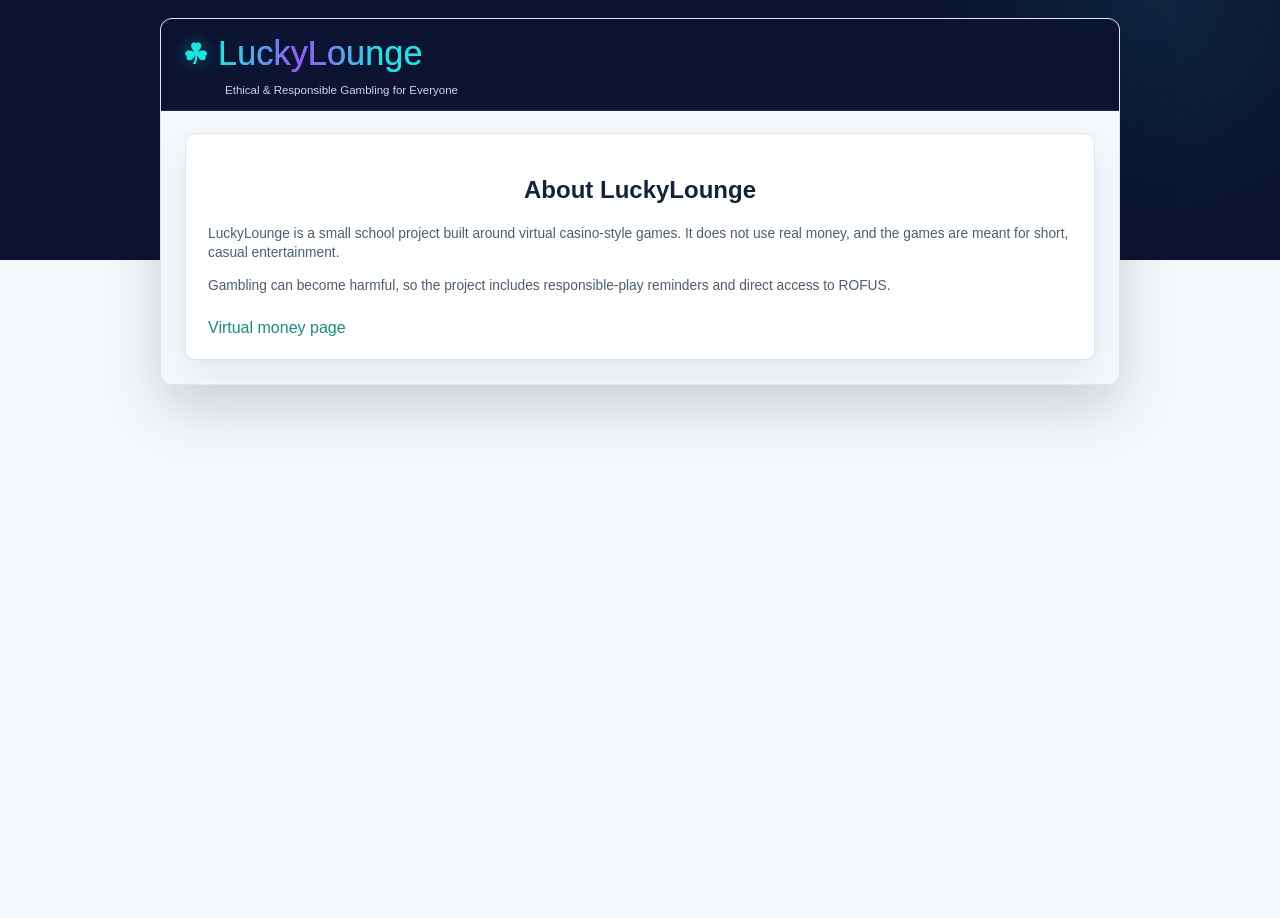
<file: about.html>
<!DOCTYPE html>
<html lang="en">
<head>
  <!-- Basic metadata and the shared site stylesheet. -->
  <meta charset="UTF-8">
  <meta name="viewport" content="width=device-width, initial-scale=1.0">
  <title>LuckyLounge - About</title>
  <link rel="stylesheet" href="styles.css">
</head>
<body>
  <main id="app" class="auth-app">
    <!-- Simple page header with a link back to the homepage. -->
    <header>
      <h1><a href="index.html">LuckyLounge</a></h1>
      <p>Ethical &amp; Responsible Gambling for Everyone</p>
    </header>

    <!-- Short project description and a link to the balance page. -->
    <section class="about-page">
      <h2>About LuckyLounge</h2>
      <p>
        LuckyLounge is a small school project built around virtual casino-style
        games. It does not use real money, and the games are meant for short,
        casual entertainment.
      </p>
      <p>
        Gambling can become harmful, so the project includes responsible-play
        reminders and direct access to ROFUS.
      </p>
      <a class="primary-link secondary-link" href="wallet.html">Virtual money page</a>
    </section>
  </main>
</body>
</html>
</file>
<file: styles.css>
/* Defines reusable colors, shadows, and spacing values. */
:root {
  --ink: #15223a;
  --muted: #4d5d72;
  --page: #f5f8fb;
  --card: #ffffff;
  --navy: #0c1432;
  --teal: #17e9e1;
  --teal-dark: #168d7f;
  --blue: #6db5d4;
  --purple: #9f50ff;
  --pink: #ff8bb4;
  --pink-dark: #ff3c82;
  --line: #dce5ee;
  --line-soft: #b8d8d3;
  --shadow: 0 14px 30px rgba(21, 42, 69, 0.08);
  --shadow-strong: 0 22px 58px rgba(8, 17, 39, 0.18);
  --radius: 10px;
}

/* Keeps element sizing predictable across the site. */
* {
  box-sizing: border-box;
}

/* Sets the default page background, text color, and font. */
body {
  min-height: 100vh;
  margin: 0;
  background:
    radial-gradient(circle at 90% 0, rgba(23, 233, 225, 0.08), transparent 220px),
     linear-gradient(180deg, var(--navy) 0 260px, var(--page) 260px 100%);
  color: var(--ink);
  font-family: "Segoe UI", Arial, sans-serif;
}

/* Styles regular links. */
a {
  color: var(--teal-dark);
  font-weight: 500;
  text-decoration: none;
  transition: color 0.2s, background 0.2s;
}

/* Styles links when the mouse is over them. */
a:hover {
  color: #0d6f66;
  text-decoration: underline;
}

/* Sets the shared style for primary action buttons. */
button,
.submit-btn,
.modal-accept-btn,
.game-choice-btn {
  border: 0;
  border-radius: 8px;
  background: linear-gradient(90deg, var(--blue), #55cfc3);
  color: #ffffff;
  cursor: pointer;
  font-weight: 800;
  box-shadow: 0 10px 24px rgba(85, 207, 195, 0.22);
  transition: background 0.16s, color 0.16s, box-shadow 0.16s;
}

/* Adds default spacing and sizing to buttons. */
button {
  margin: 8px 3px 15px 2px;
  padding: 10px 20px;
  font-size: 1rem;
}

/* Gives primary action buttons a hover state. */
button:hover,
.submit-btn:hover,
.modal-accept-btn:hover,
.game-choice-btn:hover {
  background: linear-gradient(90deg, #55cfc3, var(--blue));
  color: #ffffff;
  text-decoration: none;
}

/* Styles divider lines. */
hr {
  border: 0;
  border-top: 1px solid var(--line);
}

/* Styles the main app container on normal pages. */
main#app {
  max-width: 960px;
  margin: 18px auto;
  padding: 0 0 24px;
  overflow: hidden;
  background: var(--page);
  border: 1px solid var(--line);
  border-radius: 12px;
  box-shadow: var(--shadow-strong);
}

/* Lays out the top header area. */
header {
  display: grid;
  grid-template-columns: minmax(220px, 1fr) auto;
  align-items: center;
  column-gap: 24px;
  row-gap: 8px;
  margin: 0 0 22px;
  padding: 14px 22px;
  background: var(--navy);
  border-bottom: 1px solid rgba(130, 156, 220, 0.16);
}

/* Styles the LuckyLounge logo text. */
h1 {
  display: inline-flex;
  align-items: center;
  gap: 10px;
  margin: 0;
  overflow: visible;
  background: linear-gradient(90deg, var(--teal), var(--purple), var(--teal) 80%);
  background-clip: text;
  -webkit-background-clip: text;
  color: transparent;
  -webkit-text-fill-color: transparent;
  font-size: clamp(1.65rem, 3vw, 2.15rem);
  font-weight: 700;
  letter-spacing: 0;
  line-height: 1.18;
  text-align: left;
}

/* Adds the small decorative mark beside the logo. */
h1::before {
  content: "\2618";
  color: var(--teal);
  -webkit-text-fill-color: var(--teal);
  font-size: 0.82em;
  filter: drop-shadow(0 0 8px rgba(23, 233, 225, 0.35));
}

/* Keeps the logo link looking like the logo text. */
h1 a {
  display: inline-block;
  background: inherit;
  background-clip: text;
  -webkit-background-clip: text;
  color: transparent;
  -webkit-text-fill-color: transparent;
  line-height: inherit;
  padding-bottom: 0.08em;
  text-decoration: none;
}

/* Prevents the logo link from changing on hover. */
h1 a:hover {
  color: transparent;
  -webkit-text-fill-color: transparent;
  text-decoration: none;
}

/* Styles secondary headings across pages. */
h2,
h4 {
  color: var(--ink);
  text-align: center;
}

/* Styles the small text below the logo. */
header p {
  grid-column: 1;
  margin: 0 0 0 42px;
  color: #c9d6ea;
  font-size: 0.72rem;
  text-align: left;
}

/* Positions the signed-in controls in the header. */
.user-bar {
  grid-column: 2;
  grid-row: 1 / span 2;
  display: flex;
  align-items: center;
  justify-content: flex-end;
  gap: 9px;
  margin: 0;
  flex-wrap: wrap;
}

/* Lays out the header action buttons. */
.account-actions {
  display: flex;
  flex-wrap: wrap;
  justify-content: center;
  gap: 9px;
}

/* Styles the static timer pill. */
.account-pill,
.account-link,
.timer-pill {
  display: inline-flex;
  align-items: center;
  justify-content: center;
  min-height: 40px;
  padding: 0 13px;
  gap: 8px;
  background: rgba(8, 15, 40, 0.48);
  border: 1px solid rgba(130, 156, 220, 0.26);
  border-radius: 8px;
  color: #eef4ff;
  box-shadow: 0 12px 24px rgba(4, 9, 25, 0.16);
  font-size: 0.82rem;
  font-weight: 800;
}

/* Styles the small label inside the signed-in pill. */
.account-label {
  color: #98a7c8;
  font-size: 0.68rem;
  font-weight: 700;
  letter-spacing: 0;
  text-transform: uppercase;
}

/* Styles header account links on hover. */
.account-link:hover {
  background: rgba(23, 233, 225, 0.12);
  color: #eef4ff;
  text-decoration: none;
}

/* Gives the logout action its warning color. */
.account-link.logout-link {
  border-color: rgba(255, 60, 130, 0.5);
  color: var(--pink);
}

/* Styles the logout action on hover. */
.account-link.logout-link:hover {
  background: rgba(255, 60, 130, 0.14);
  color: #ffd9e6;
}

/* Styles the static timer pill. */
.timer-pill {
  color: #98a7c8;
  line-height: 1.05;
}

/* Highlights important values in header pills. */
.timer-pill strong,
.account-link strong {
  color: var(--teal);
}

/* Styles small uppercase section labels. */
.eyebrow {
  margin: 0;
  color: var(--teal-dark);
  font-size: 0.66rem;
  font-weight: 800;
  letter-spacing: 0;
  text-transform: uppercase;
}

/* Front page */
body.frontpage-body {
  background: #f4f8fb;
  color: #0d1830;
}

/* Creates the full-page front page layout. */
body.frontpage-body main#app {
  position: relative;
  max-width: none;
  min-height: 100vh;
  margin: 0;
  padding: 12px clamp(18px, 5vw, 68px) 18px;
  overflow: hidden;
  background:
    radial-gradient(circle at 92% 8%, rgba(23, 233, 225, 0.08) 0 110px, transparent 112px),
    radial-gradient(circle at 15% 16%, rgba(159, 80, 255, 0.11), transparent 220px),
    linear-gradient(180deg, var(--navy) 0 39%, var(--page) 39% 100%);
  border: 0;
  border-radius: 0;
  box-shadow: none;
}

/* Adds the curved light section behind the front page content. */
body.frontpage-body main#app::before {
  content: "";
  position: absolute;
  left: -4vw;
  right: -4vw;
  top: 34%;
  height: 92px;
  background: var(--page);
  border-radius: 50% 50% 0 0 / 38% 38% 0 0;
  transform: rotate(-1.5deg);
  transform-origin: center;
}

/* Keeps front page content above the decorative background. */
body.frontpage-body main#app > * {
  position: relative;
  z-index: 1;
}

/* Adjusts the header for the front page layout. */
body.frontpage-body header {
  margin-bottom: 36px;
  padding: 0;
  background: transparent;
  border: 0;
}

/* Sizes the front page logo. */
body.frontpage-body h1 {
  font-size: clamp(1.7rem, 3.2vw, 2.25rem);
  line-height: 1.08;
}

/* Makes front page header pills slightly larger. */
body.frontpage-body .account-pill,
body.frontpage-body .account-link,
body.frontpage-body .timer-pill {
  min-height: 44px;
  padding: 0 14px;
}

/* Sizes the signed-in label on the front page. */
body.frontpage-body .account-label {
  font-size: 0.62rem;
  line-height: 1;
}

/* Sizes account text on the front page. */
body.frontpage-body #user-greeting,
body.frontpage-body .account-link,
body.frontpage-body .timer-pill {
  font-size: 0.72rem;
}

/* Styles the small balance icon. */
.account-icon {
  color: var(--teal);
  font-size: 1rem;
}

/* Lays out the main front page content stack. */
#frontpage-section {
  display: grid;
  width: min(100%, 1120px);
  margin: 0 auto;
  gap: 20px;
}

/* Centers the front page intro text. */
.intro-panel {
  max-width: 560px;
  margin: 0 auto;
  padding: 0 0 4px;
  text-align: center;
}

/* Styles the intro label on the front page. */
.intro-panel .eyebrow {
  color: #91a4ca;
  font-size: 0.64rem;
}

/* Styles the main front page headline. */
.intro-panel h2 {
  margin: 4px 0 12px;
  color: #f6fbff;
  font-size: clamp(2rem, 4vw, 2.7rem);
  line-height: 1.05;
}

/* Highlights part of the front page headline. */
.intro-panel h2 span {
  color: var(--teal);
}

/* Styles the front page supporting text. */
.intro-panel p {
  color: #d4def0;
  font-size: 0.88rem;
  line-height: 1.65;
}

/* Styles the responsible play information banner. */
.responsible-panel {
  display: grid;
  grid-template-columns: 64px 1fr 240px;
  align-items: center;
  gap: 18px;
  padding: 18px 22px;
  background: #e7f3ef;
  border: 1px solid var(--line-soft);
  border-radius: var(--radius);
  color: #12233e;
  box-shadow: 0 18px 42px rgba(21, 42, 69, 0.11);
}

/* Styles the icon in the responsible play banner. */
.responsible-icon {
  width: 50px;
  height: 50px;
  display: grid;
  place-items: center;
  border-radius: 50%;
  background: #ccece6;
  color: var(--teal-dark);
  font-size: 1.45rem;
}

/* Styles the responsible play banner heading. */
.responsible-panel h2 {
  margin: 2px 0 6px;
  color: #12233e;
  font-size: 1.35rem;
  text-align: left;
}

/* Styles the responsible play banner text. */
.responsible-panel p {
  color: #283b56;
  font-size: 0.82rem;
  line-height: 1.45;
}

/* Styles the ROFUS link card. */
.rofus-card {
  display: grid;
  justify-items: center;
  gap: 10px;
  min-height: 92px;
  padding: 12px;
  overflow: hidden;
  background: #f9fcfb;
  border: 1px solid #d4e7e4;
  border-radius: 8px;
  color: var(--teal-dark);
  font-weight: 800;
  text-align: center;
}

/* Keeps the ROFUS card stable on hover. */
.rofus-card:hover {
  color: var(--teal-dark);
  text-decoration: none;
}

/* Sizes and crops the ROFUS logo image. */
.rofus-card img {
  width: 112px;
  height: 48px;
  object-fit: cover;
  object-position: center;
  border-radius: 8px;
  transform: scale(1.34);
  transform-origin: center;
}

/* Adds an arrow after the ROFUS link text. */
.rofus-card span::after {
  content: " ->";
  margin-left: 14px;
}

/* Creates the front page game card grid. */
.game-preview-grid {
  display: grid;
  grid-template-columns: repeat(3, minmax(320px, 1fr));
  gap: 16px;
}

/* Styles each front page game card. */
.game-card {
  display: grid;
  grid-template-columns: 112px 1fr;
  grid-template-rows: auto 1fr auto;
  min-height: 164px;
  padding: 16px;
  gap: 12px 18px;
  background: var(--card);
  border: 1px solid var(--line);
  border-radius: var(--radius);
  box-shadow: 0 16px 34px rgba(21, 42, 69, 0.09);
}

/* Styles game card titles. */
.game-card h3 {
  margin: 5px 0 0;
  color: var(--ink);
  font-size: 1rem;
}

/* Styles game card descriptions. */
.game-card p {
  margin: 0;
  color: var(--muted);
  font-size: 0.78rem;
  line-height: 1.45;
}

/* Styles the preview art box in game cards. */
.game-card-art {
  grid-row: 1 / span 2;
  width: 112px;
  min-width: 112px;
  height: 92px;
  min-height: 92px;
  max-height: 92px;
  display: flex;
  align-items: center;
  justify-content: center;
  align-self: start;
  overflow: hidden;
  border: 1px solid #d7e2ee;
  border-radius: 8px;
  background: #f1f7fb;
}

/* Sets the slot preview background. */
.slot-art {
  background: linear-gradient(135deg, #d8f4ef, #edf8ff);
}

/* Draws the slot machine preview body. */
.slot-machine-preview {
  position: relative;
  display: flex;
  align-items: center;
  justify-content: center;
  gap: 5px;
  width: 82px;
  min-height: 62px;
  padding: 8px 9px;
  background: linear-gradient(180deg, #74c7bd, #40766f);
  border: 4px solid rgba(35, 54, 74, 0.74);
  border-radius: 14px;
  box-shadow: 0 10px 18px rgba(23, 72, 67, 0.22);
}

/* Draws each slot machine reel. */
.slot-preview-reel {
  width: 22px;
  height: 40px;
  display: flex;
  align-items: center;
  justify-content: center;
  background: linear-gradient(180deg, #ffffff, #eef4ff);
  border-radius: 6px;
  color: var(--ink);
  font-size: 0.9rem;
  box-shadow: inset 0 0 0 1px #cad7e7;
}

/* Draws the slot machine lever. */
.slot-lever {
  position: absolute;
  right: -11px;
  top: 11px;
  width: 5px;
  height: 42px;
  background: #53647c;
  border-radius: 99px;
}

/* Draws the knob on the slot lever. */
.slot-lever::before {
  content: "";
  position: absolute;
  left: 50%;
  top: -8px;
  width: 14px;
  height: 14px;
  background: #57668a;
  border-radius: 50%;
  box-shadow: 0 2px 5px rgba(20, 30, 55, 0.24);
  transform: translateX(-50%);
}

/* Sets the dice preview background. */
.dice-art {
  background: linear-gradient(135deg, #eeedff, #f9f8ff);
}

/* Draws the simple dice face preview. */
.simple-dice-preview {
  width: 56px;
  height: 56px;
  display: grid;
  grid-template-columns: repeat(3, 1fr);
  grid-template-rows: repeat(3, 1fr);
  padding: 12px;
  background: #f8f9ff;
  border: 2px solid #cbd1f4;
  border-radius: 14px;
  box-shadow: 0 12px 18px rgba(83, 92, 170, 0.22);
}

/* Draws the dice pips. */
.simple-dice-preview span {
  width: 8px;
  height: 8px;
  align-self: center;
  justify-self: center;
  background: #18234d;
  border-radius: 50%;
}

.simple-dice-preview span:nth-child(1) { grid-area: 1 / 1; }
.simple-dice-preview span:nth-child(2) { grid-area: 1 / 3; }
.simple-dice-preview span:nth-child(3) { grid-area: 2 / 1; }
.simple-dice-preview span:nth-child(4) { grid-area: 2 / 3; }
.simple-dice-preview span:nth-child(5) { grid-area: 3 / 1; }
.simple-dice-preview span:nth-child(6) { grid-area: 3 / 3; }

/* Sets the plinko preview background. */
.plinko-art {
  background: linear-gradient(135deg, #83a9ea, #6797e4);
}

/* Lays out the plinko preview board. */
.plinko-preview-board {
  width: 86px;
  display: grid;
  gap: 6px;
  justify-items: center;
}

/* Lays out a row of plinko pegs. */
.preview-plinko-row {
  display: flex;
  gap: 10px;
}

/* Draws each plinko peg. */
.preview-plinko-row span {
  width: 8px;
  height: 8px;
  background: #eef7ff;
  border-radius: 50%;
  box-shadow: 0 3px 7px rgba(28, 56, 104, 0.26);
}

/* Lays out the plinko prize boxes. */
.preview-plinko-prizes {
  width: 100%;
  display: grid;
  grid-template-columns: repeat(3, 1fr);
  gap: 4px;
}

/* Styles a plinko prize box. */
.preview-plinko-prizes strong {
  min-width: 0;
  padding: 3px 2px;
  background: rgba(18, 75, 82, 0.62);
  border-radius: 5px;
  color: #b7ede6;
  font-size: 0.5rem;
  text-align: center;
}

/* Styles the losing plinko prize box. */
.preview-plinko-prizes strong:nth-child(2) {
  background: rgba(95, 67, 107, 0.72);
  color: #ffb0cc;
}

/* Styles the button inside each game card. */
.game-choice-btn {
  grid-column: 1 / -1;
  width: 100%;
  padding: 9px 14px;
  font-size: 0.78rem;
  text-align: center;
  box-shadow: none;
}

/* Adds an arrow to game card buttons. */
.game-choice-btn::after {
  content: " ->";
  float: right;
}

/* Styles the safety/info strip on the front page. */
.frontpage-nav {
  width: min(100%, 1120px);
  display: grid;
  grid-template-columns: repeat(4, minmax(0, 1fr));
  gap: 0;
  margin: 16px auto 0;
  overflow: hidden;
  background: var(--card);
  border: 1px solid var(--line);
  border-radius: var(--radius);
  box-shadow: 0 12px 28px rgba(21, 42, 69, 0.07);
}

/* Styles each safety/info strip item. */
.frontpage-nav a {
  display: grid;
  grid-template-columns: 34px 1fr;
  gap: 2px 10px;
  padding: 14px 16px;
  color: var(--muted);
  text-align: left;
  border-right: 1px solid #e4ebf2;
}

/* Removes the last divider in the safety strip. */
.frontpage-nav a:last-child {
  border-right: 0;
}

/* Styles safety/info strip items on hover. */
.frontpage-nav a:hover {
  background: #f7fbfd;
  color: var(--teal-dark);
  text-decoration: none;
}

/* Styles icons in the safety/info strip. */
.nav-icon {
  grid-row: 1 / span 2;
  width: 28px;
  height: 28px;
  display: grid;
  place-items: center;
  background: #eef6ff;
  border-radius: 50%;
  color: #6fa5ff;
  font-size: 1rem;
}

/* Styles safety/info strip headings. */
.frontpage-nav strong {
  color: var(--ink);
  font-size: 0.76rem;
}

/* Styles safety/info strip helper text. */
.frontpage-nav span:not(.nav-icon) {
  font-size: 0.67rem;
  line-height: 1.25;
}

/* Shared app pages */
main#app.auth-app > section,
main#app.auth-app > .tab-row,
main#app.auth-app > .panel,
main#app.auth-app > .divider,
main#app.auth-app > .responsible-note,
main#app.game-app > section {
  margin-left: 24px;
  margin-right: 24px;
}

/* Styles the login page responsible play note. */
.about-page,
.wallet-page,
.game-page-intro,
.play-controls,
#game-section,
.panel,
.responsible-note {
  background: var(--card);
  border: 1px solid var(--line);
  border-radius: var(--radius);
  box-shadow: var(--shadow);
}

/* Adds a fade animation to form panels. */
.about-page,
.wallet-page,
.game-page-intro,
.panel {
  padding: 22px;
}

/* Styles paragraph text inside content cards and modals. */
.about-page p,
.wallet-page p,
.game-page-intro p,
.modal-box p {
  color: var(--muted);
  font-size: 0.86rem;
  line-height: 1.4;
}

/* Styles and centers the game intro card. */
.game-page-intro {
  max-width: 560px;
  width: min(560px, calc(100% - 48px));
  margin: 0 auto 18px;
  text-align: center;
}

/* Centers the game intro card inside game pages. */
main#app.game-app > .game-page-intro {
  margin-left: auto;
  margin-right: auto;
}

/* Styles the terms link. */
.primary-link,
.secondary-link,
.forgot-link,
.terms-link {
  color: var(--teal-dark);
}

/* Styles text links on hover in form panels. */
.primary-link:hover,
.secondary-link:hover,
.forgot-link:hover,
.terms-link:hover {
  color: #0d6f66;
}

/* Adds spacing to the secondary link. */
.secondary-link {
  display: inline-block;
  margin-top: 10px;
}

/* Game pages */
.responsible-mini,
.wallet-balance-box {
  background: #e7f3ef;
  border: 1px solid var(--line-soft);
  color: #283b56;
  box-shadow: none;
}

/* Styles compact responsible play and wallet balance panels. */
.responsible-mini {
  margin-bottom: 22px;
  padding: 14px 16px;
  text-align: center;
}

/* Styles the wallet balance amount. */
.responsible-mini strong,
.wallet-balance-box strong {
  color: var(--teal-dark);
}

/* Lays out the game controls beside the game area. */
#dashboard-section {
  display: grid;
  grid-template-columns: 260px minmax(0, 1fr);
  align-items: start;
  gap: 20px;
  margin-top: 24px;
}

/* Styles the live game area. */
.play-controls,
#game-section {
  padding: 18px;
}

/* Styles the balance row in game controls. */
.balance-row {
  margin-bottom: 15px;
  color: var(--ink);
}

/* Lays out the bet input controls. */
.bet-row {
  display: flex;
  align-items: center;
  gap: 10px;
  margin-bottom: 15px;
  color: var(--ink);
}

/* Styles input[type="number"]. */
.bet-input,
input[type="number"] {
  width: 60px;
  margin-left: 5px;
  margin-right: 4px;
  padding: 7px;
  background: #ffffff;
  border: 1.5px solid #cbdce8;
  border-radius: 5px;
  color: var(--ink);
}

/* Styles input[type="number"]:focus. */
.bet-input:focus,
input[type="number"]:focus {
  border-color: #55cfc3;
  box-shadow: 0 0 0 3px rgba(85, 207, 195, 0.18);
  outline: none;
}

/* Styles the max bet button. */
.max-btn {
  margin: 0;
  padding: 7px 16px;
  background: transparent;
  border: 2px solid #55cfc3;
  color: var(--teal-dark);
  box-shadow: none;
  font-size: 0.9rem;
}

/* Styles the max bet button on hover. */
.max-btn:hover {
  background: #55cfc3;
  color: #ffffff;
}

/* Styles the live game area. */
#game-section {
  width: 100%;
  min-height: 155px;
  margin: 0 auto 4px;
}

/* Styles result messages from games. */
.game-result {
  min-height: 1.5em;
  color: var(--ink);
  text-align: center;
}

/* Lays out the slot reels in the game. */
.slot-reels {
  display: flex;
  justify-content: center;
  gap: 17px;
  min-height: 70px;
  margin: 17px 0 10px;
}

/* Styles each slot reel in the game. */
.slot-reel {
  width: 86px;
  min-height: 69px;
  display: flex;
  align-items: center;
  justify-content: center;
  background: linear-gradient(135deg, #eef6ff, #ffffff);
  border: 2.5px solid #55cfc3;
  border-radius: 8px;
  color: var(--ink);
  font-size: 2.6rem;
  text-align: center;
  transition: box-shadow 0.2s, border-color 0.2s;
}

/* Highlights slot reels on jackpot. */
.slot-reel.jackpot {
  border-color: #fffa57;
  box-shadow: 0 0 32px var(--teal), 0 0 18px #fffa57;
}

/* Applies the slot spin animation. */
.slot-anim {
  animation: slotspin 0.21s linear 1;
}

/* Defines the slot reel spin animation. */
@keyframes slotspin {
  0% { transform: scaleY(1); }
  35% { transform: scaleY(0.5); }
  65% { transform: scaleY(1.4); }
  100% { transform: scaleY(1); }
}

/* Centers the dice in the dice game. */
.dice-face {
  display: flex;
  align-items: center;
  justify-content: center;
  margin: 10px auto 5px;
}

/* Styles the dice SVG in the game. */
.dice-svg {
  width: 62px;
  height: 62px;
  margin: 0 auto;
  background: linear-gradient(135deg, #eef6ff, #ffffff);
  border-radius: 12px;
  box-shadow: 0 2px 18px rgba(23, 233, 225, 0.09);
}

/* Styles the dice SVG background. */
.dice-svg rect {
  fill: var(--page);
}

/* Styles dice pips in the game. */
.dice-svg .dot {
  fill: var(--teal);
}

/* Highlights the dice on a jackpot roll. */
.dice-svg.jackpot {
  box-shadow: 0 0 32px var(--teal), 0 0 20px var(--purple);
}

/* Lays out each plinko board row. */
.plinko-board-row {
  display: flex;
  justify-content: center;
  gap: 10px;
  margin-bottom: 10px;
}

/* Styles each plinko board cell. */
.plinko-cell {
  width: 44px;
  height: 32px;
  display: flex;
  align-items: center;
  justify-content: center;
  background: #eef6ff;
  border-radius: 8px;
  color: var(--ink);
  font-size: 1.05rem;
  transition: background 0.2s;
}

/* Highlights winning plinko cells. */
.plinko-ball,
.plinko-prize-cell.jackpot {
  background: linear-gradient(135deg, var(--blue), #55cfc3);
  color: #ffffff;
}

/* Styles the moving plinko ball and jackpot cells. */
.plinko-ball {
  z-index: 2;
  font-weight: bold;
  box-shadow: 0 2px 13px rgba(23, 233, 225, 0.46);
}

/* Lays out the plinko prize row. */
.plinko-prize-row {
  display: flex;
  justify-content: center;
  gap: 10px;
  margin-top: 12px;
  flex-wrap: nowrap;
  font-size: 0.95rem;
}

/* Styles plinko prize cells. */
.plinko-prize-cell {
  width: 44px;
  padding: 6px 3px;
  margin-bottom: 6px;
  background: #eef6ff;
  border: 2px solid #55cfc3;
  border-radius: 8px;
  color: var(--ink);
  font-weight: bold;
  text-align: center;
  transition: border-color 0.2s;
}

/* Styles losing plinko slots. */
.plinko-prize-cell.losing-slot {
  background: #fff4f8;
  border-color: #ffd0df;
  color: #a43460;
}

/* Styles the plinko helper note. */
.plinko-alignment-note {
  margin-top: 10px;
  color: #607886;
  font-size: 0.86rem;
  text-align: center;
}

/* Forms, wallet and modal */
.wallet-balance-box {
  display: grid;
  gap: 8px;
  margin: 18px 0;
  padding: 16px;
  text-align: center;
}

/* Styles wallet balance label text. */
.wallet-balance-box span {
  color: var(--muted);
}

/* Styles the wallet balance amount. */
.wallet-balance-box strong {
  font-size: 1.8rem;
}

/* Places deposit and withdraw buttons side by side. */
.wallet-actions {
  display: grid;
  grid-template-columns: repeat(2, minmax(0, 1fr));
  gap: 12px;
}

/* Makes the limits button span the full width under the main wallet actions. */
.wallet-limits-btn {
  grid-column: 1 / -1;
}

/* Gives secondary wallet actions a quieter style. */
.secondary-action-btn {
  background: #eef6ff;
  border: 1.5px solid #cbdce8;
  color: var(--ink);
  box-shadow: none;
}

.secondary-action-btn:hover {
  background: #dff5f2;
  color: var(--ink);
}

/* Styles the login/register tab container. */
.tab-row {
  display: flex;
  gap: 0;
  overflow: hidden;
  margin-bottom: 24px;
  background: var(--card);
  border: 1px solid var(--line);
  border-radius: 8px;
  box-shadow: 0 12px 26px rgba(21, 42, 69, 0.07);
}

/* Styles login/register tab buttons. */
.tab-btn {
  flex: 1;
  margin: 0;
  padding: 10px 0;
  background: var(--card);
  border-radius: 0;
  color: var(--muted);
  box-shadow: none;
}

/* Styles the active login/register tab. */
.tab-btn.active {
  background: linear-gradient(90deg, var(--blue), #55cfc3);
  color: #ffffff;
}

/* Styles inactive tabs on hover. */
.tab-btn:hover:not(.active) {
  background: #eef6ff;
}

/* Stacks a form label and input. */
.form-group {
  display: flex;
  flex-direction: column;
  margin-bottom: 16px;
}

/* Styles form labels. */
.form-group label {
  margin-bottom: 5px;
  color: var(--teal-dark);
  font-size: 0.88rem;
  font-weight: 600;
}

/* Styles form inputs. */
.form-group input {
  width: 100%;
  padding: 10px 12px;
  background: #ffffff;
  border: 1.5px solid #cbdce8;
  border-radius: 8px;
  color: var(--ink);
  font-size: 1rem;
  outline: none;
  transition: border-color 0.18s, box-shadow 0.18s;
}

/* Highlights form inputs on focus. */
.form-group input:focus {
  border-color: #55cfc3;
  box-shadow: 0 0 0 3px rgba(85, 207, 195, 0.18);
}

/* Styles full-width form submit buttons. */
.submit-btn {
  width: 100%;
  margin: 8px 0 0;
  padding: 12px 0;
  font-size: 1.05rem;
  letter-spacing: 0.5px;
}

/* Positions the forgot password link. */
.forgot-link {
  display: block;
  margin-top: 6px;
  font-size: 0.85rem;
  text-align: right;
}

/* Adds spacing around form dividers. */
.divider {
  margin: 20px 0;
}

/* Sets the default hidden state for status messages. */
.status-msg {
  display: none;
  min-height: 1.4em;
  margin-top: 10px;
  padding: 6px 10px;
  border-radius: 7px;
  font-size: 0.95rem;
  text-align: center;
}

/* Styles error status messages. */
.status-msg.error {
  display: block;
  background: #fff4f8;
  border: 1px solid #ffd0df;
  color: #a43460;
}

/* Styles success status messages. */
.status-msg.success {
  display: block;
  background: #e7f3ef;
  border: 1px solid var(--line-soft);
  color: var(--teal-dark);
}

/* Positions password input helper buttons. */
.password-wrapper {
  position: relative;
}

/* Creates space for the password toggle button. */
.password-wrapper input {
  padding-right: 58px;
}

/* Positions the password visibility toggle. */
.toggle-pw {
  position: absolute;
  right: 10px;
  top: 50%;
  margin: 0;
  padding: 0;
  background: none;
  border: 0;
  color: var(--teal-dark);
  box-shadow: none;
  font-size: 0.82rem;
  line-height: 1;
  transform: translateY(-50%);
}

/* Styles the password toggle on hover. */
.toggle-pw:hover {
  background: none;
  color: var(--teal);
}

/* Lays out the terms checkbox row. */
.terms-row {
  display: flex;
  align-items: center;
  gap: 8px;
  margin-bottom: 4px;
  color: #607886;
  font-size: 0.87rem;
}

/* Styles the terms checkbox. */
.terms-row input[type="checkbox"] {
  width: 15px;
  height: 15px;
  accent-color: var(--teal);
  cursor: pointer;
}

/* Styles the terms link. */
.terms-link {
  font-size: 0.87rem;
  white-space: nowrap;
}

/* Styles the login page responsible play note. */
.responsible-note {
  display: flex;
  align-items: center;
  justify-content: center;
  gap: 10px;
  flex-wrap: wrap;
  margin-top: 14px;
  padding: 14px;
  color: var(--muted);
  font-size: 0.87rem;
  text-align: center;
}

/* Sizes the ROFUS logo in the login note. */
.rofus-logo {
  height: 36px;
  width: auto;
  border-radius: 5px;
  opacity: 0.85;
  transition: opacity 0.2s;
  vertical-align: middle;
}

/* Slightly brightens the ROFUS logo on hover. */
.rofus-logo:hover {
  opacity: 1;
}

/* Creates the hidden full-screen modal overlay. */
.modal-overlay {
  position: fixed;
  inset: 0;
  z-index: 100;
  display: none;
  align-items: center;
  justify-content: center;
  background: rgba(0, 0, 0, 0.53);
}

/* Shows the modal overlay. */
.modal-overlay.open {
  display: flex;
}

/* Styles the terms modal box. */
.modal-box {
  position: relative;
  width: 92vw;
  max-width: 480px;
  max-height: 80vh;
  overflow-y: auto;
  padding: 28px 24px 20px;
  background: var(--card);
  border: 1.5px solid var(--line-soft);
  border-radius: 8px;
  color: var(--ink);
  box-shadow: 0 8px 40px rgba(0, 0, 0, 0.4);
  animation: fadeIn 0.2s ease;
}

/* Styles the modal title. */
.modal-box h2 {
  margin-top: 0;
  margin-bottom: 16px;
  color: var(--ink);
  font-size: 1.3rem;
}

/* Styles modal subsection headings. */
.modal-box h3 {
  margin: 18px 0 5px;
  color: var(--teal-dark);
  font-size: 1rem;
}

/* Positions the modal close button. */
.modal-close {
  position: absolute;
  top: 14px;
  right: 16px;
  margin: 0;
  padding: 0;
  background: none;
  border: 0;
  color: var(--teal-dark);
  box-shadow: none;
  font-size: 0.9rem;
  line-height: 1;
}

/* Styles the modal close button on hover. */
.modal-close:hover {
  background: none;
  color: var(--pink-dark);
}

/* Styles the modal accept button. */
.modal-accept-btn {
  width: 100%;
  margin: 18px 0 0;
  padding: 11px 0;
  font-size: 1rem;
}

/* Adds a fade animation to form panels. */
.panel {
  animation: fadeIn 0.22s ease;
}

/* Hides inactive panels. */
.is-hidden {
  display: none;
}

/* Styles the browser scrollbar track. */
::-webkit-scrollbar {
  width: 8px;
  background: var(--navy);
}

/* Styles the browser scrollbar handle. */
::-webkit-scrollbar-thumb {
  background: var(--purple);
  border-radius: 8px;
}

/* Defines the shared fade-in animation. */
@keyframes fadeIn {
  from {
    opacity: 0;
    transform: translateY(8px);
  }

  to {
    opacity: 1;
    transform: translateY(0);
  }
}

/* Adjusts layouts for smaller screens. */
@media (max-width: 820px) {
/* Styles the main app container on normal pages. */
  main#app {
    margin: 12px;
    border-radius: 12px;
  }

/* Lays out the top header area. */
  header {
    grid-template-columns: 1fr;
    padding: 16px;
    text-align: center;
  }

/* Styles the small text below the logo. */
  h1,
  header p {
    text-align: center;
  }

/* Styles the small text below the logo. */
  header p {
    margin-left: 0;
  }

/* Positions the signed-in controls in the header. */
  .user-bar {
    grid-column: 1;
    grid-row: auto;
    justify-content: center;
    margin: 10px auto 0;
  }

/* Creates the full-page front page layout. */
  body.frontpage-body main#app {
    padding: 14px;
    background:
      radial-gradient(circle at top right, rgba(23, 233, 225, 0.08), transparent 190px),
      linear-gradient(180deg, var(--navy) 0 32%, var(--page) 32% 100%);
  }

/* Adds the curved light section behind the front page content. */
  body.frontpage-body main#app::before {
    top: 28%;
  }

/* Adjusts the header for the front page layout. */
  body.frontpage-body header {
    margin-bottom: 24px;
  }

/* Lays out the game controls beside the game area. */
  .responsible-panel,
  #dashboard-section {
    grid-template-columns: 1fr;
  }

/* Creates the front page game card grid. */
  .game-preview-grid {
    grid-template-columns: 1fr;
  }

/* Styles each front page game card. */
  .game-card {
    grid-template-columns: 96px 1fr;
    min-height: auto;
  }

/* Sets the dice preview background. */
  .game-card-art,
  .dice-art {
    width: 96px;
    min-width: 96px;
    height: 84px;
    min-height: 84px;
    max-height: 84px;
  }

/* Styles the safety/info strip on the front page. */
  .frontpage-nav {
    grid-template-columns: 1fr;
  }

/* Styles each safety/info strip item. */
  .frontpage-nav a {
    border-right: 0;
    border-bottom: 1px solid #e4ebf2;
  }

/* Removes the last divider in the safety strip. */
  .frontpage-nav a:last-child {
    border-bottom: 0;
  }

/* Reduces side margins for page sections on small screens. */
  main#app.auth-app > section,
  main#app.auth-app > .tab-row,
  main#app.auth-app > .panel,
  main#app.auth-app > .divider,
  main#app.auth-app > .responsible-note,
  main#app.game-app > section {
    margin-left: 14px;
    margin-right: 14px;
  }

/* Centers the game intro card inside game pages. */
  main#app.game-app > .game-page-intro {
    width: min(520px, calc(100% - 28px));
    margin-left: auto;
    margin-right: auto;
  }

/* Lays out the bet input controls. */
  .bet-row {
    flex-wrap: wrap;
  }

/* Lays out each plinko board row. */
  .plinko-board-row {
    gap: 4px;
    margin-bottom: 8px;
  }

/* Styles plinko prize cells. */
  .plinko-cell,
  .plinko-prize-cell {
    width: 30px;
  }

/* Styles each plinko board cell. */
  .plinko-cell {
    height: 24px;
    font-size: 0.9rem;
  }

/* Lays out the plinko prize row. */
  .plinko-prize-row {
    gap: 4px;
    font-size: 0.68rem;
  }

/* Styles plinko prize cells. */
  .plinko-prize-cell {
    padding: 6px 1px;
  }
}
</file>
